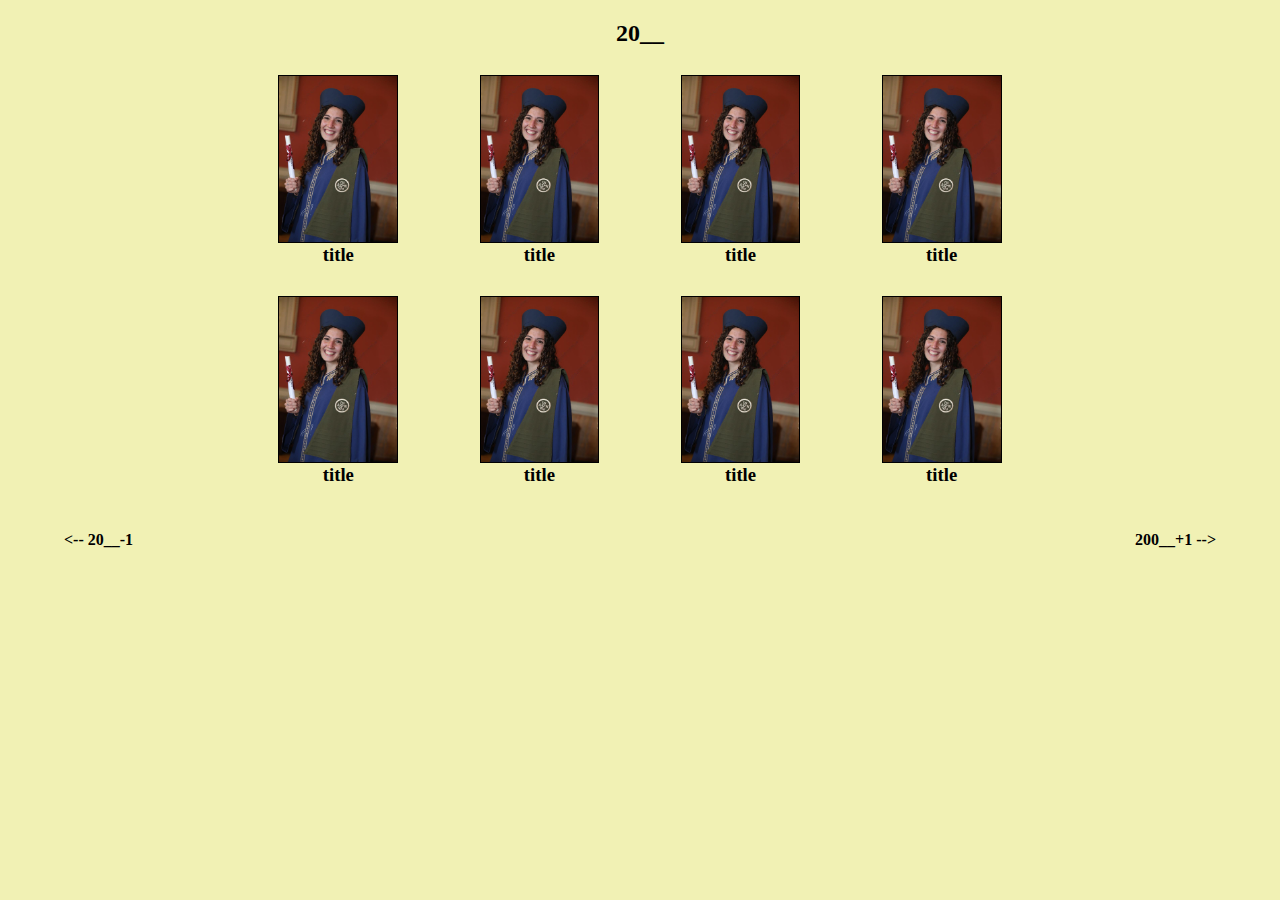
<file: index.html>
<!DOCTYPE html>
<html lang="en">
<head>
    <meta charset="UTF-8">
    <meta name="viewport" content="width=device-width, initial-scale=1.0">
    <link rel="stylesheet" href="css/style.css">
    <title>Library</title>
</head>
<body>
    <div class="page">
        <div class="main">
            <div class="c1">
                <h2>20__</h2>
            </div>
            <div class="c2">
                <div class="book">
                    <div class="imgs"><figure><img src="demo.png" alt="img"></figure></div>
                    <p class="month">Οκτώβριος</p>
                    <h3 class="title">title</h3>
                </div>
                <div class="book">
                    <div class="imgs"><figure><img src="demo.png" alt="img"></figure></div>
                    <p class="month">Νοέμβριος</p>
                    <h3 class="title">title</h3>
                </div>
                <div class="book">
                    <div class="imgs"><figure><img src="demo.png" alt="img"></figure></div>
                    <p class="month">Δεκέμβριος</p>
                    <h3 class="title">title</h3>
                </div>
                <div class="book">
                    <div class="imgs"><figure><img src="demo.png" alt="img"></figure></div>
                    <p class="month">Ιανουάριος</p>
                    <h3 class="title">title</h3>
                </div>
                <div class="book">
                    <div class="imgs"><figure><img src="demo.png" alt="img"></figure></div>
                    <p class="month">Φεβρουάριος</p>
                    <h3 class="title">title</h3>
                </div>
                <div class="book">
                    <div class="imgs"><figure><img src="demo.png" alt="img"></figure></div>
                    <p class="month">Μάρτιος</p>
                    <h3 class="title">title</h3>
                </div>
                <div class="book">
                    <div class="imgs"><figure><img src="demo.png" alt="img"></figure></div>
                    <p class="month">Απρίλιος</p>
                    <h3 class="title">title</h3>
                </div>
                <div class="book">
                    <div class="imgs"><figure><img src="demo.png" alt="img"></figure></div>
                    <p class="month">Μάιος</p>
                    <h3 class="title">title</h3>
                </div>
            </div>
            <div class="c3">
                <div class="prev">
                    <h4><-- 20__-1</h4>
                </div>
                <div class="next">
                    <h4>200__+1 --></h4>
                </div>
            </div>
        </div>
    </div>
    <script src="myScript.js"></script>
</body>
</html>
</file>
<file: css/style.css>
body, html{
    height: 100%;
    display: flex;
    flex-direction: column;
    margin: 0;

    background-color: rgb(241, 241, 180);
}

.page{
    display: flex;
    justify-content: center;
    align-items: center;
    height: 100%;
    width: 100%;
}

.main{
    height: 100%;
    width: 90%;

    margin-top: 0;
    display: flex;
    flex-direction: column;
}

.c2{
    margin: 0;
    margin-left: 15%;
    margin-right: 15%;

    display: grid;
    grid-template-columns: repeat(4, 1fr);
    grid-template-rows: repeat(2, 1fr);

    padding: 1px;

    flex: 1;
}

figure, img{
    margin: 0;
    width: 100%;
    height: 100%;
}



figure {
	background: #fff;
	overflow: hidden;
	position: relative;
}
figure::before {
	position: absolute;
	top: 0;
	left: -100%;
	z-index: 2;
	display: block;
	content: '';
	width: 50%;
	height: 100%;
	background: -webkit-linear-gradient(left, rgba(255,255,255,0) 0%, rgba(255,255,255,.3) 100%);
	background: linear-gradient(to right, rgba(255,255,255,0) 0%, rgba(255,255,255,.3) 100%);
	-webkit-transform: skewX(-25deg);
	transform: skewX(-25deg);
}

figure:hover::before {
	-webkit-animation: shine 1s;
	animation: shine 1s;
}
@-webkit-keyframes shine {
	100% {
		left: 125%;
	}
}
@keyframes shine {
	100% {
		left: 125%;
	}
}



.imgs{
    height: 75%;
    width: 65%;
    border: 1px solid;

    transition:all 1s;
    cursor: pointer;
}

.book{
    /* border: 1px solid rgba(0, 0, 0, 0.8); */

    padding: 10px;
    padding-top: 0;
    padding-bottom: 0;
    
    display: flex;
    flex-direction: column;
    align-items: center;
    justify-content: center;

    transition:.2s all;
}

.c2:hover .book{
    filter:blur(3px);
    transform: scale(.9);
    box-shadow:none;
}
.c2:hover .book:hover{
    transform:scale(1.2);
    filter:blur(0px);
}

.book:hover p{
    opacity: 1;
    top: 0;
}
.book:hover h3{
    top: 0;
}

h3, p{
    margin: 0;
    cursor: pointer;
    position: relative;

    transition: 0.5s;
    top: -15px;
}
.book::after{
    content: '';
	clear: both;
	display: block;
}

p{
    font-size: small;
    opacity: 0;
}

.c1{
    display: flex;
    justify-content: center;
    align-items: center;
}

.c3{
    flex: auto;
    display: flex;
    justify-content: space-between;
}

.next, .prev{
    cursor: pointer;
}
</file>
